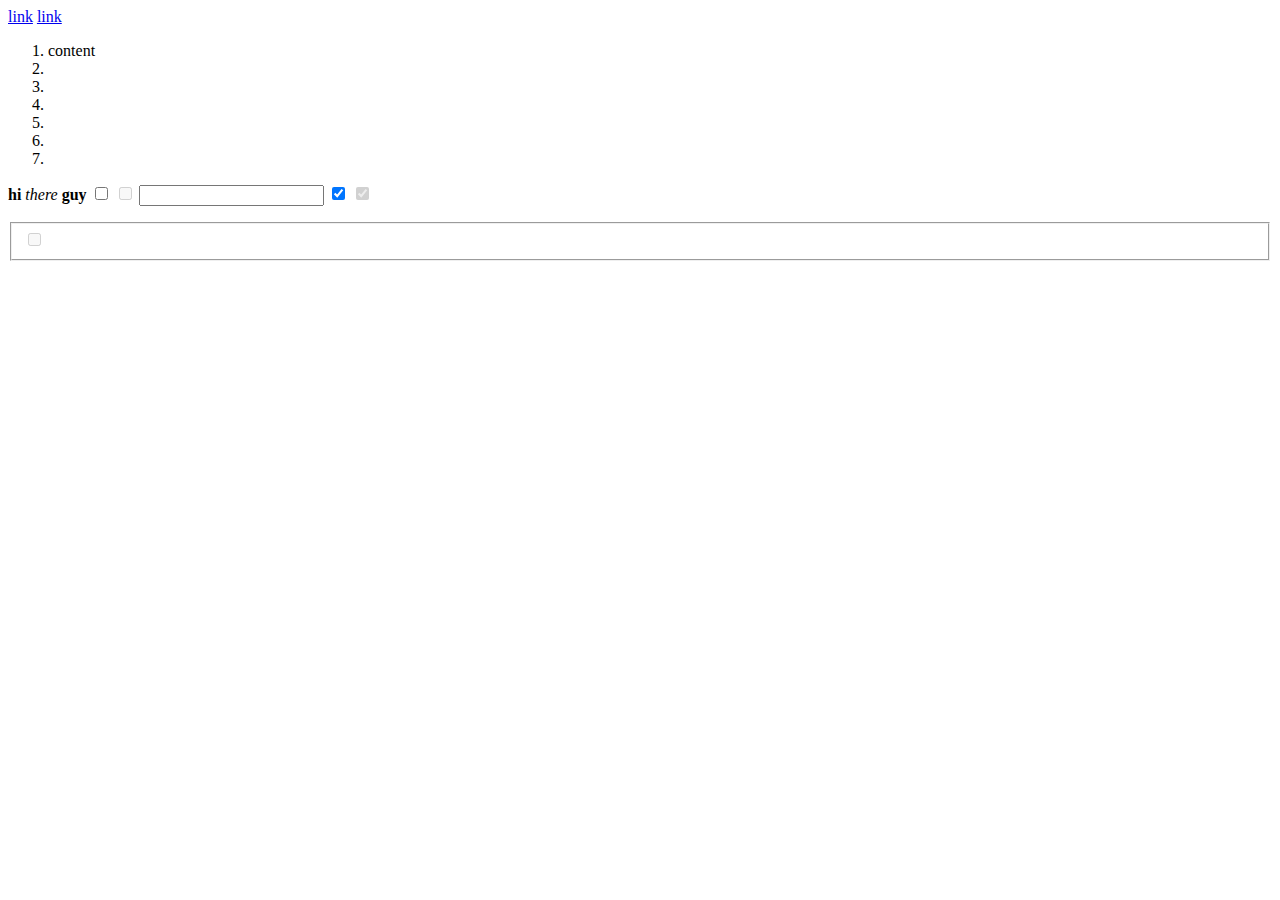
<file: plugins/woocommerce/vendor/symfony/css-selector/Tests/XPath/Fixtures/ids.html>
<html id="html"><head>
  <link id="link-href" href="foo" />
  <link id="link-nohref" />
</head><body>
<div id="outer-div">
 <a id="name-anchor" name="foo"></a>
 <a id="tag-anchor" rel="tag" href="http://localhost/foo">link</a>
 <a id="nofollow-anchor" rel="nofollow" href="https://example.org">
    link</a>
 <ol id="first-ol" class="a b c">
   <li id="first-li">content</li>
   <li id="second-li" lang="En-us">
     <div id="li-div">
     </div>
   </li>
   <li id="third-li" class="ab c"></li>
   <li id="fourth-li" class="ab
c"></li>
   <li id="fifth-li"></li>
   <li id="sixth-li"></li>
   <li id="seventh-li">  </li>
 </ol>
 <p id="paragraph">
   <b id="p-b">hi</b> <em id="p-em">there</em>
   <b id="p-b2">guy</b>
   <input type="checkbox" id="checkbox-unchecked" />
   <input type="checkbox" id="checkbox-disabled" disabled="" />
   <input type="text" id="text-checked" checked="checked" />
   <input type="hidden" />
   <input type="hidden" disabled="disabled" />
   <input type="checkbox" id="checkbox-checked" checked="checked" />
   <input type="checkbox" id="checkbox-disabled-checked"
          disabled="disabled" checked="checked" />
   <fieldset id="fieldset" disabled="disabled">
     <input type="checkbox" id="checkbox-fieldset-disabled" />
     <input type="hidden" />
   </fieldset>
 </p>
 <ol id="second-ol">
 </ol>
 <map name="dummymap">
   <area shape="circle" coords="200,250,25" href="foo.html" id="area-href" />
   <area shape="default" id="area-nohref" />
 </map>
</div>
<div id="foobar-div" foobar="ab bc
cde"><span id="foobar-span"></span></div>
</body></html>
</file>
